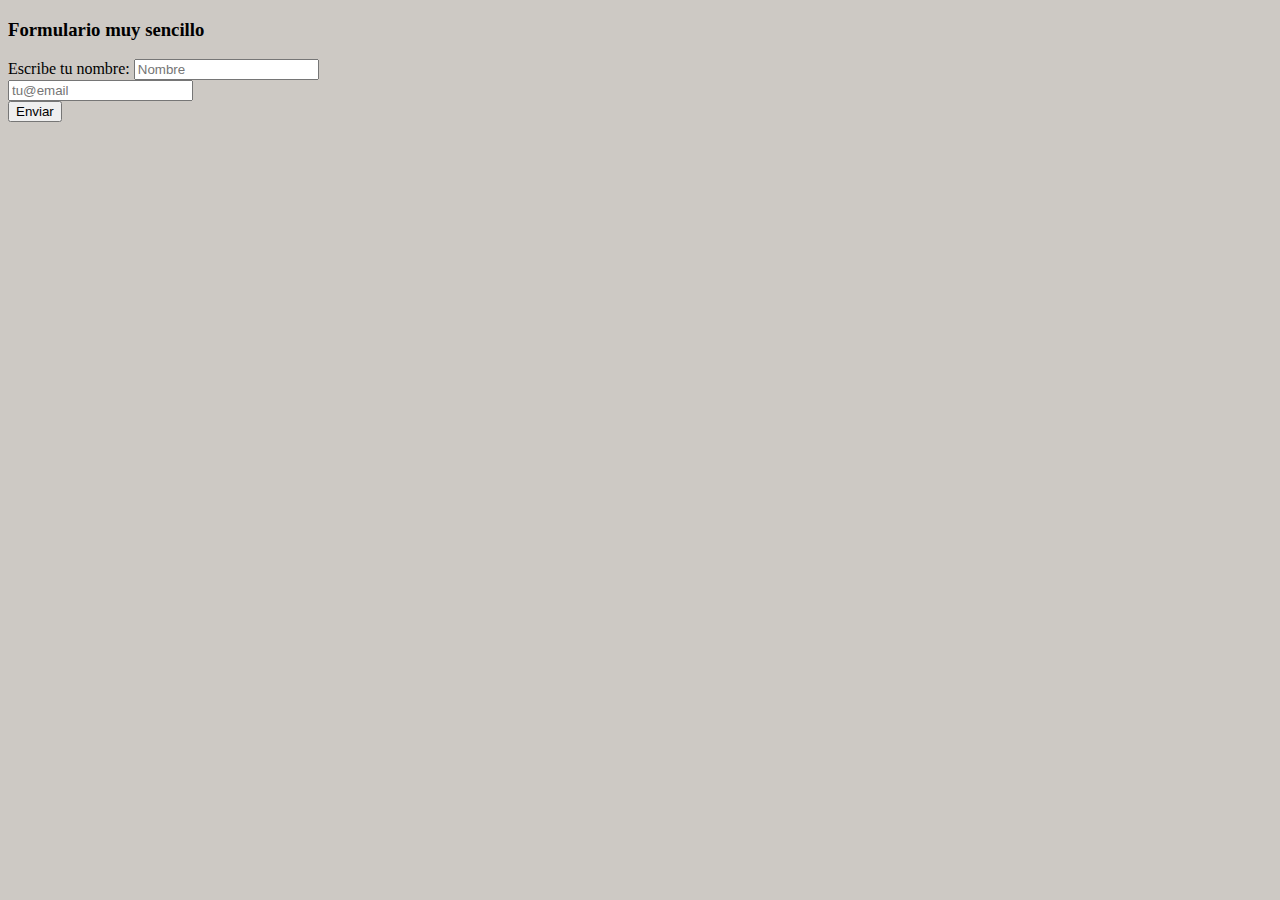
<file: index.html>
<!DOCTYPE html>
<html lang="es">
<head>
<meta charset="UTF-8">
<meta http-equiv="X-UA-Compatible" content="IE=edge">
<meta name="viewport" content="width=device-width, initial-scale=1.0">
<link rel="stylesheet" href="css/estilos.css">
<title>Ejemplo de formulario sencillo</title>
</head>
<body>
<h3>Formulario muy sencillo</h3>
<form action="http://www.librosweb.es/maneja_formulario.php" method="post">
<label>Escribe tu nombre:</label>
<input placeholder="Nombre" type="text" name="nombre" value="" /><br>
<input type="email" placeholder="tu@email" name="" id="">
<br>
<input type="submit" value="Enviar" />
</form>
</body>
</html>
</file>
<file: css/estilos.css>
body{
    background-color:#4324;
}
</file>
